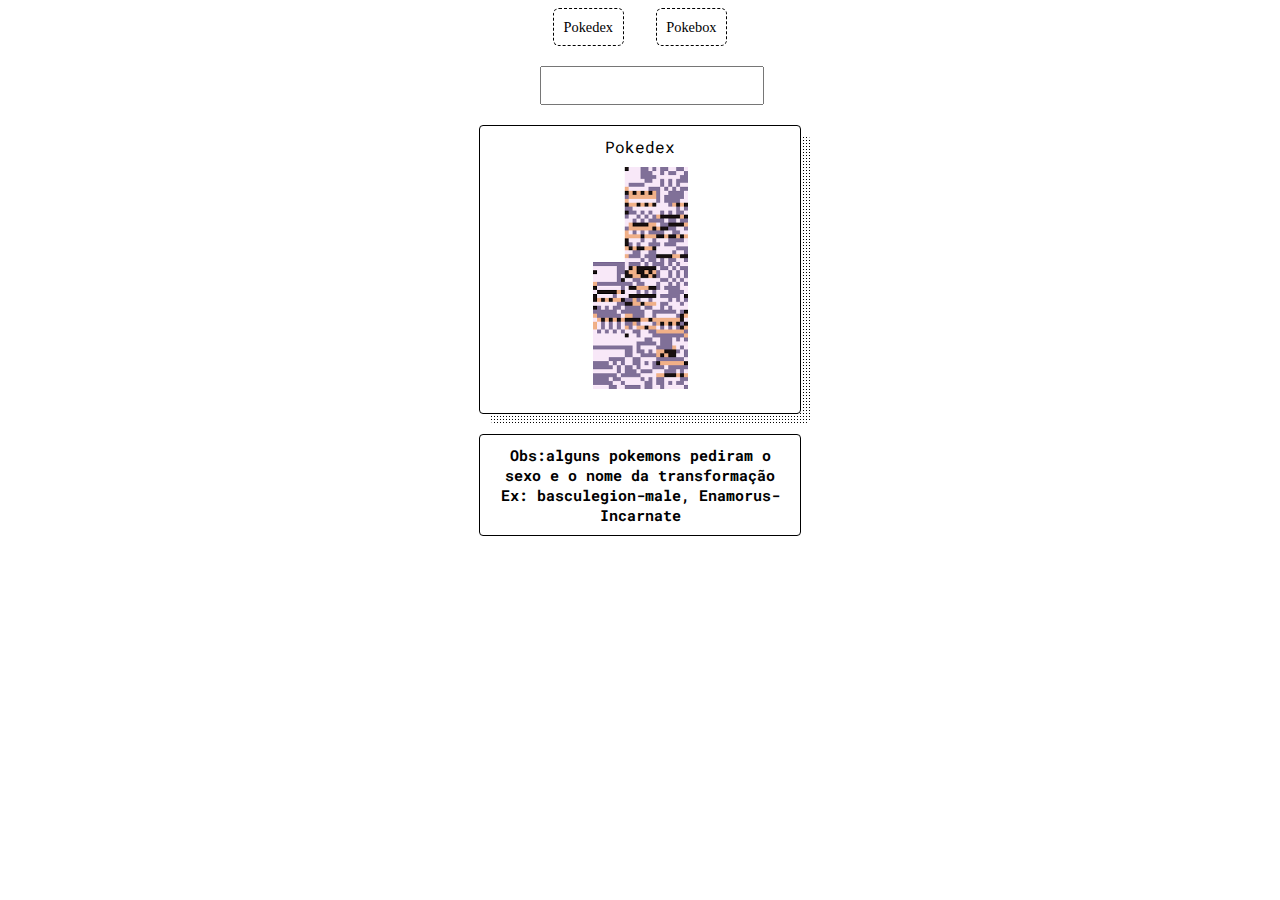
<file: index.html>
<!DOCTYPE html>
<html lang="pt-br">
<head>
    <meta charset="UTF-8">
    <meta name="viewport" content="width=device-width, initial-scale=1.0">
    <link href="https://fonts.googleapis.com/css2?family=Roboto+Mono&display=swap" rel="stylesheet">
    <link rel="stylesheet" href="style.css">
    <title>Pokedex</title>
</head>
<body>
    <div class="transition">
        <header>
            <nav>
                <a href="index.html" class="nav-links">Pokedex</a>
                <a href="lista.html" class="nav-links">Pokebox</a>
            </nav>
        </header>
    </div>
    <div class="1step">
        <form action="" onsubmit="searchPokemon(event)">
            <input type="text" name="pokemon" autocomplete="off">
        </form>
        <div data-poke-card class="poke-card">
            <div data-poke-name>Pokedex</div>
            <div data-poke-img-container class="img-container">
                <img data-poke-img class="poke-img" src="./misigno.png">
            </div>
            <div data-poke-id></div>
            <div data-poke-types class="poke-types"></div>
            <div data-poke-stats class="poke-stats"></div>
        </div>
    
        <h1>Obs:alguns pokemons pediram o sexo e o nome da transformação<br>Ex: basculegion-male, Enamorus-Incarnate</h1>
    </div>
    <script src="main.js" defer></script>
</body>
</html>
</file>
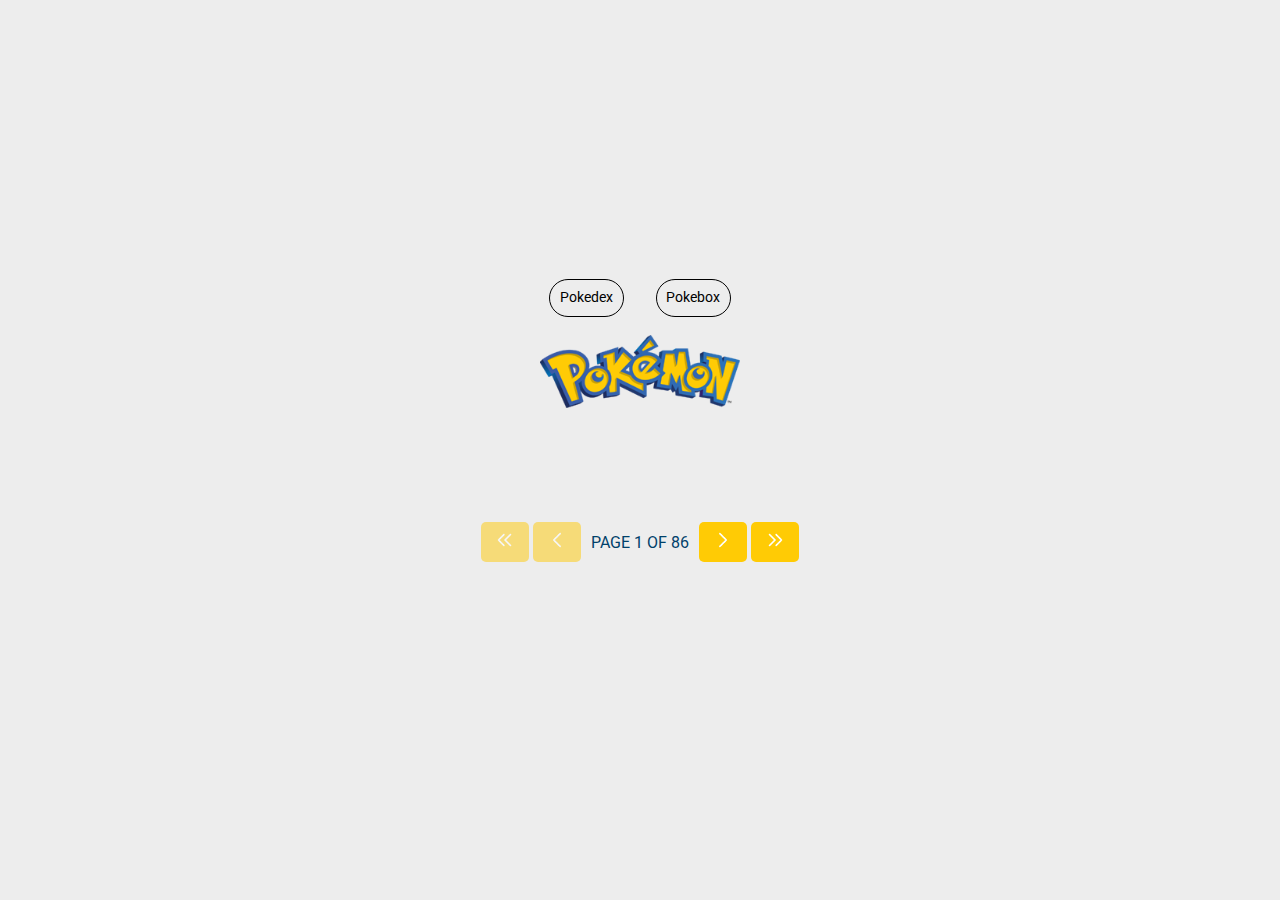
<file: lista.html>
<!DOCTYPE html>
<html lang="en">
  <head>
    <meta charset="UTF-8" />
    <meta name="viewport" content="width=device-width, initial-scale=1.0" />
    <!-- Font Awesom -->
    <link
      rel="stylesheet"
      href="https://cdnjs.cloudflare.com/ajax/libs/font-awesome/6.4.2/css/all.min.css"
    />
    <link rel="stylesheet" href="lista.css" />
    <title>Pokedex</title>
  </head>
  <body class="flexColumnCenter">
    <div class="transition">
      <header>
          <nav>
              <a href="index.html" class="nav-links">Pokedex</a>
              <a href="lista.html" class="nav-links">Pokebox</a>
          </nav>
      </header>
  </div>
    <header>
      <div class="container flexRowCenter">
        <figure class="logo flexRowCenter">
          <img src="./imgs/logo_small.png" alt="Pokemon logo" />
        </figure>
      </div>
    </header>

    <main>
      <div class="container cards flexRowCenter"></div>

      <div class="pagination flexRowCenter">
        <button id="btnFirst">
          <span
            ><img src="./imgs/first.png" alt="First page" title="First page"
          /></span>
        </button>

        <button id="btnPrev">
          <span
            ><img
              src="./imgs/prev.png"
              alt="Previous page"
              title="Previous page"
          /></span>
        </button>

        <span id="paginationText"> Page 1 of 13 </span>

        <button id="btnNext">
          <span
            ><img src="./imgs/next.png" alt="Next page" title="Next page"
          /></span>
        </button>

        <button id="btnLast">
          <span
            ><img src="./imgs/last.png" alt="Last page" title="Last page"
          /></span>
        </button>
      </div>
    </main>
    <!-- Custom JS -->
    <script src="script.js"></script>
  </body>
</html>
</file>
<file: style.css>
form {
    width: 200px;
    margin: 20px auto;
}

input {
    width: 100%;
    padding: 10px;
}

.poke-card {
    position: relative;
    height: fit-content;
    font-family: 'Roboto Mono', monospace;
    max-width: 300px;
    border-radius: 4px;
    color: #000;
    text-align: center;
    padding: 10px;
    margin: 0 auto;
    background-color: #fff;
    border: 1px solid black;
}

.poke-card::before {
    content: '';
    background: radial-gradient(black 33%, transparent 33%);
    background-size: 3px 3px;
    border-radius: 4px;
    height: 100%;
    width: 100%;
    position: absolute;
    left: 10px;
    top: 10px;
    z-index: -1;
}

.img-container {
    position: relative;
    width: 190px;
    margin: 10px auto;
}

.poke-stats div {
    display: flex;
    justify-content: space-between;
    align-content: space-between;
    padding: 5px;
    font-size: 18px;
}

.poke-types div {
    padding: 5px;
    margin: 5px;
    border-radius: 4px;
    border: 1px dashed black;
}

.poke-img {
    width: 180px;
    border-radius: 50%;
}

img[src="./misigno.png"] {
    border-radius: 0%;
    width: 50%;
}

h1 {
    position: relative;
    height: fit-content;
    font-family: 'Roboto Mono', monospace;
    max-width: 300px;
    border-radius: 4px;
    color: #000;
    text-align: center;
    padding: 10px;
    margin: 0 auto;
    background-color: #fff;
    border: 1px solid black;
    font-size: 15px;
    top: 20px;
}

nav{
    display: flex;
    gap: 2rem;
    justify-content: center;
    align-items: center;
    flex-wrap: wrap;
}

.nav-links{
    text-decoration: none;
    color: #000;
    padding: .6rem;
    font-size: .9rem;
    border-radius: 6px;
    border: 1px dashed black;
    cursor: pointer;
    transition: .4s;
}

.nav-links:hover{
    color: rgb(31, 31, 31);
    transition: .4s;
    text-decoration: underline;
}
</file>
<file: lista.css>
/*=============== GOOGLE FONTS ===============*/
@import url("https://fonts.googleapis.com/css2?family=Roboto:wght@400;700;900&display=swap");

/*=============== VARIABLES CSS ===============*/
:root {
  /*========== Colors ==========*/
  --base-color: #ededed;
  --accent: #00416a;
  --yellow-color: #ffcb05;
  --black-color: hsl(240, 20%, 2%);
  --white-color: hsl(60, 67%, 99%);

  --bug: rgba(157, 193, 48, 1);
  --dark: rgba(95, 96, 109, 1);
  --dragon: rgba(7, 115, 199, 1);
  --electric: rgba(244, 206, 70, 1);
  --fairy: rgba(239, 151, 230, 1);
  --fighting: rgba(217, 66, 86, 1);
  --fire: rgba(248, 165, 79, 1);
  --flying: rgba(155, 180, 232, 1);
  --ghost: rgba(105, 112, 197, 1);
  --grass: rgba(93, 190, 98, 1);
  --ground: rgba(215, 133, 85, 1);
  --ice: rgba(126, 212, 201, 1);
  --normal: rgba(154, 157, 161, 1);
  --poison: rgba(181, 99, 206, 1);
  --psychic: rgba(247, 100, 141, 1);
  --rock: rgba(206, 193, 140, 1);
  --steel: rgba(85, 150, 164, 1);
  --water: rgba(85, 158, 223, 1);
  --shadow: rgba(132, 136, 132, 0.3);
  --textDark: rgba(33, 33, 33, 1);

  /*========== Font and typography ==========*/
  --body-font: "Roboto", sans-serif;
  --biggest-font-size: 1.75rem;
  --small-font-size: 14px;

  /*========== Margins ==========*/
  --space-xsmall: 0.5rem;
  --space-small: 1rem;
  --space-medium: 1.5rem;
  --space-large: 2rem;
  --space-xlarge: 3rem;
}

/*=============== BASE ===============*/
* {
  box-sizing: border-box;
  padding: 0;
  margin: 0;
}

html {
  scroll-behavior: smooth;
}

body {
  font-family: var(--body-font);
  background: var(--base-color);
  color: var(--accent);
  width: 100vw;
  min-height: 100vh;
  padding: 4vh 2vw;
}

a,
a:visited,
a:active {
  text-decoration: none;
  color: inherit;
}

a:hover {
  text-decoration: underline;
  color: inherit;
}

/*=============== REUSABLE CSS CLASSES ===============*/
.container {
  max-width: 1200px;
}

.flexColumnCenter {
  display: flex;
  flex-direction: column;
  justify-content: center;
  align-items: center;
  width: 100%;
}

.flexColumnBetween {
  display: flex;
  flex-direction: column;
  justify-content: space-between;
  align-items: center;
  width: 100%;
}

.flexRowCenter {
  display: flex;
  flex-wrap: wrap;
  justify-content: center;
  align-items: center;
  width: 100%;
}

.flexRowStart {
  display: flex;
  flex-wrap: wrap;
  justify-content: flex-start;
  align-items: center;
  width: 100%;
}

/*=============== BASIC HEADER & FOOTER ===============*/
header {
  margin-bottom: 2vh;
}

footer {
  justify-self: flex-end;
  margin-top: auto;
}

footer p {
  font-size: var(--small-font-size);
}

/*=============== PROJECT RELATED ===============*/
.logo {
  max-width: 200px;
}

.logo img {
  width: 100%;
}

main {
  margin-bottom: 3vh;
}

.cards {
  padding: 2rem 0;
}

.card_container {
  display: flex;
  flex-direction: column;
  align-items: center;
  justify-content: flex-start;
  width: 230px;
  height: 260px;
  padding: 0.5em;
  margin: 1em;
  margin-top: 100px;
  border-radius: 1.5rem;
  box-shadow: 4px 4px 0px var(--shadow);
  transition: all 0.25s ease-in-out;
}
.card_container:hover {
  transform: scale(1.04);
  box-shadow: 7px 7px 0px var(--shadow);
}

.imageContainer {
  display: flex;
  align-items: center;
  justify-content: center;
  width: 100%;
  max-width: 300px;
  position: relative;
  top: -120px;
}

.imageContainer img {
  width: 100%;
  height: auto;
  max-height: 200px;
  width: auto;
  transition: all 0.4s ease-in-out;
  z-index: 2;
}
.card_container:hover .imageContainer img {
  transform: scale(1.06) translateY(-15px);
}

.infoContainer {
  display: flex;
  flex-direction: column;
  align-items: center;
  justify-content: flex-start;
  width: 100%;
  height: 100%;
  position: relative;
  top: -115px;
}

.id {
  font-size: 4rem;
  font-weight: 900;
  color: rgba(255, 255, 255, 0.5);
  text-align: center;
  text-transform: uppercase;
  margin-top: -0.6em;
  margin-bottom: -0.3em;
}

.name {
  font-size: 1.75rem;
  font-weight: 900;
  color: #fff;
  text-align: center;
  text-transform: uppercase;
}

.nameLong {
  font-size: 1.35rem;
  font-weight: 800;
  color: #fff;
  text-align: center;
  text-transform: uppercase;
  line-height: 1.25rem;
  margin-top: 0.25em;
}

.nameExtraLong {
  font-size: 1.2rem;
  font-weight: 800;
  color: #fff;
  text-align: center;
  text-transform: uppercase;
  line-height: 1.15rem;
  margin-top: 0.25em;
}

.typesContainer {
  display: flex;
  align-items: space-between;
  justify-content: center;
  width: 100%;
  height: 100%;
  margin-top: 1em;
  padding: 0.25em;
  position: relative;
  top: -100px;
}

.typeDisplay {
  display: flex;
  align-items: center;
  justify-content: center;
  width: auto;
  height: auto;
  padding: 0.5em;
  border-radius: 1rem;
  border: 1px solid rgba(255, 255, 255, 0.5);
  color: #fff;
  margin: 0 0.25em;
}

.typeName p {
  font-size: 14px;
  font-weight: normal;
}

.typeName h3 {
  font-size: 12px;
  font-weight: 800;
  text-transform: uppercase;
}

.typeIcon {
  max-width: 20px;
  max-height: 20px;
  margin-left: 10px;
}

.typeIcon img {
  width: 100%;
  height: auto;
}

.bug {
  background-color: var(--bug);
}
.dark {
  background-color: var(--dark);
}
.dragon {
  background-color: var(--dragon);
}
.electric {
  background-color: var(--electric);
}
.fairy {
  background-color: var(--fairy);
}
.fighting {
  background-color: var(--fighting);
}
.fire {
  background-color: var(--fire);
}
.flying {
  background-color: var(--flying);
}
.ghost {
  background-color: var(--ghost);
}
.grass {
  background-color: var(--grass);
}
.ground {
  background-color: var(--ground);
}
.ice {
  background-color: var(--ice);
}
.normal {
  background-color: var(--normal);
}
.poison {
  background-color: var(--poison);
}
.psychic {
  background-color: var(--psychic);
}
.rock {
  background-color: var(--rock);
}
.steel {
  background-color: var(--steel);
}
.water {
  background-color: var(--water);
}

.pagination {
  display: flex;
  align-items: center;
  justify-content: center;
  width: 100%;
  height: 100%;
  margin: 2rem auto;
}

.pagination span {
  font-size: 1em;
  text-align: center;
  text-transform: uppercase;
  margin: 0 0.5em;
}

.pagination button {
  font-size: 1rem;
  display: flex;
  align-items: center;
  justify-content: center;
  padding: 5px 3px;
  margin: 0 0.125rem;
  border-radius: 5px;
  color: var(--accent);
  background: var(--yellow-color);
  cursor: pointer;
  border: none;
  transition: all 0.3s ease-in-out;
}
.pagination button:hover {
  transform: scale(1.05);
  box-shadow: 0px 0px 0px 2px var(--shadow);
}
.pagination button:disabled {
  opacity: 0.5;
  cursor: not-allowed;
  transform: none;
}
.pagination button span {
  width: 26px;
}
.pagination button span img {
  width: 100%;
}

/*=============== MEDIA QUERIES ===============*/
/* For large devices */
@media screen and (min-width: 1281px) {
}

nav{
  display: flex;
  gap: 2rem;
  justify-content: center;
  align-items: center;
  flex-wrap: wrap;
}

.nav-links{
  text-decoration: none;
  color: #000;
  padding: .6rem;
  font-size: .9rem;
  border-radius: 100vmax;
  border: 1px solid black;
  cursor: pointer;
  transition: .4s;
}

.nav-links:hover{
  color: rgb(31, 31, 31);
  transition: .4s;
  text-decoration: underline;
}
</file>
